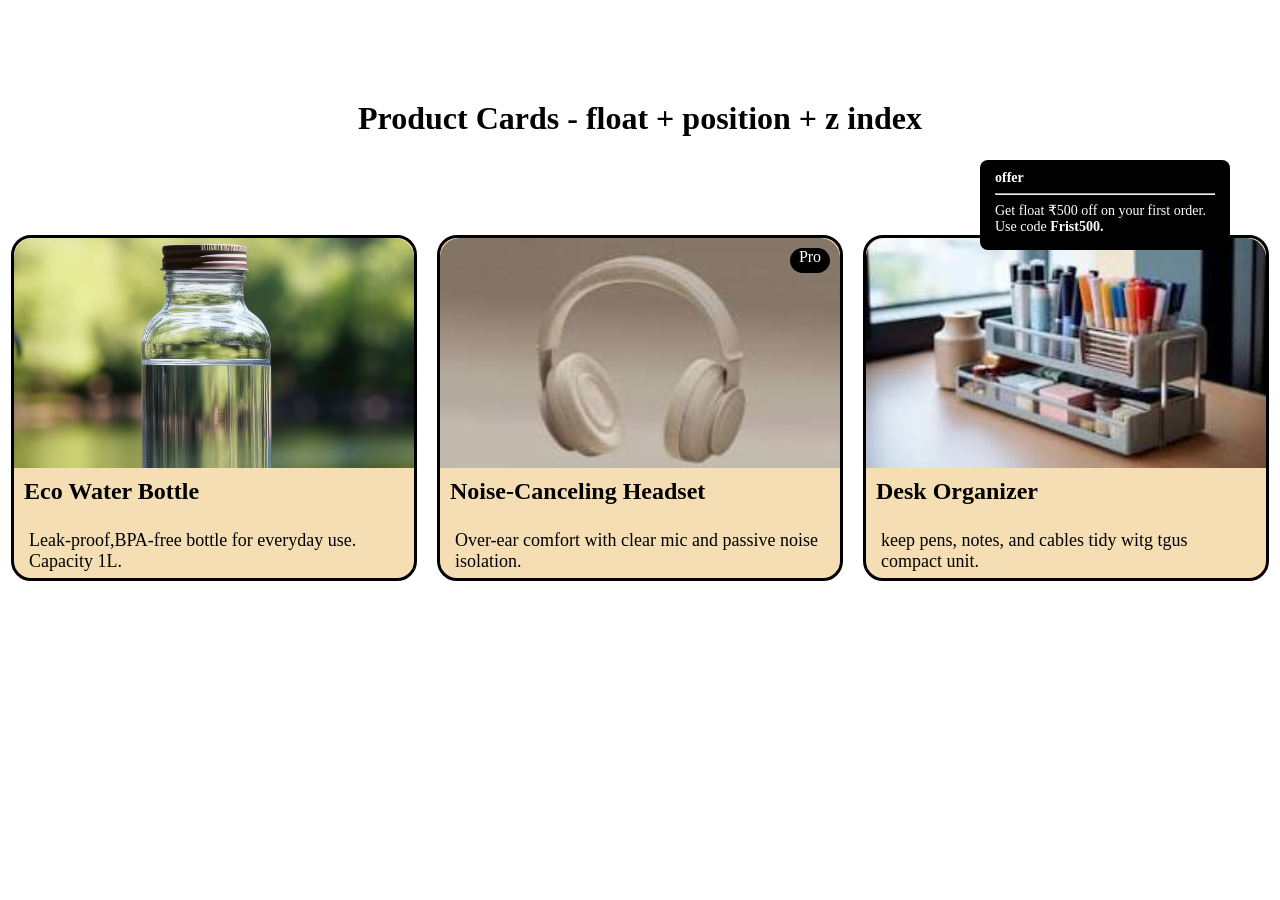
<file: index.html>
<!DOCTYPE html>
<html lang="en">
<head>
    <meta charset="UTF-8">
    <meta name="viewport" content="width=device-width, initial-scale=1.0">
    <title>Document</title>
    <link rel="stylesheet" href="./task11.css">
</head>
<body>
    <h1>Product Cards - float + position  +  z index</h1>
    <div class="container">
         <div class="boxes">
            <div class="offer">
                <b>offer</b><br><hr>
                Get float ₹500 off on your first order.  Use code <b> Frist500.</b>
            </div>
        <div class="box1">
            <div class="card1"></div>
            <div>
            <h2>Eco Water Bottle</h2>
            <p>Leak-proof,BPA-free bottle for everyday use.  Capacity 1L.</p>
            </div>
        </div>
        <div class="box2">
            <div class="card2"><span>Pro</span></div>
            <div>
            <h2>Noise-Canceling Headset </h2>
            <p>Over-ear comfort with clear mic and passive noise isolation.</p>
            </div>
            </div>
        <div class="box3">
            <div class="card3"></div>
            <div>
            <h2>Desk Organizer</h2>
                <p>keep pens, notes, and cables tidy witg tgus compact unit.</p>
            </div>
            </div>
    </div>
    </div>
</body>
</html>
</file>
<file: task11.css>
.container{
    display: flex;
    justify-content: center;
    align-items: center;
    /* background-image: url(back2.jpg); */
    background-repeat: no-repeat; 
     background-size: cover;
} 
.boxes{
    width: 100%;
    height:100px;
    display: flex;
    flex-direction: row;
    gap:20px;
    margin-top: 200px;
    justify-content: center;
    align-items: center;

}
.box1:hover{
    box-shadow: 5px 5px 10px black;
}
.box2:hover{
    box-shadow: 5px 5px 10px black;
}
.box3:hover{
    box-shadow: 5px 5px 10px black;
}
.box1{
    width: 400px;
    height: 340px;
    background-color: wheat;
    border-radius: 20px;
    border: 3px solid black;
}
.box2{
    width: 400px;
    height: 340px;
     background-color: wheat;
    border-radius: 20px;
    border: 3px solid black;
}
.box3{
    width: 400px;
    height: 340px;
     background-color: wheat;
    border-radius: 20px;
    border: 3px solid black;
}
.card1{
    width: 400px;
    height: 230px;
     border-top-left-radius: 20px;
    border-top-right-radius: 20px;
    background-image: url(./bottle3.jpg);
    background-size: cover;
    background-repeat: no-repeat;
    padding: 0;
}
.card2{
    width: 400px;
    height: 230px;
     border-top-left-radius: 20px;
    border-top-right-radius: 20px;
    background-image: url(./headset.jpg);
    background-repeat: no-repeat;
    background-size: cover;
}
.card3{
    width: 100%;
    height:230px;
    background: rgb(123, 228, 139);
    background-image: url(./dest.jpg);
    background-size: cover;
     border-top-left-radius: 20px;
    border-top-right-radius: 20px;
}
p{
    padding: 15px;
    margin: 0;
    font-size: 18px;
}
 h1{
    text-align: center;
    margin-top: 100px;
   
} 
h2{
    padding: 10px;
    margin: 0;
}
span{
    width: 40px;
    height:25px;
    float: right;
    background-color: black;
    border-radius: 15px;
    color:white;
    text-align: center;
    margin-right: 10px;
    margin-top: 10px;
}
.offer{
   position:absolute;
   top:50px;
   right:50px;
   background-color: black;
   color:white;
   padding:10px 15px;
   border-radius:8px;
   font-size: 14px;
   z-index:10;
   margin-top: 110px;
   width: 220px;
   height: 70px;
}
</file>
